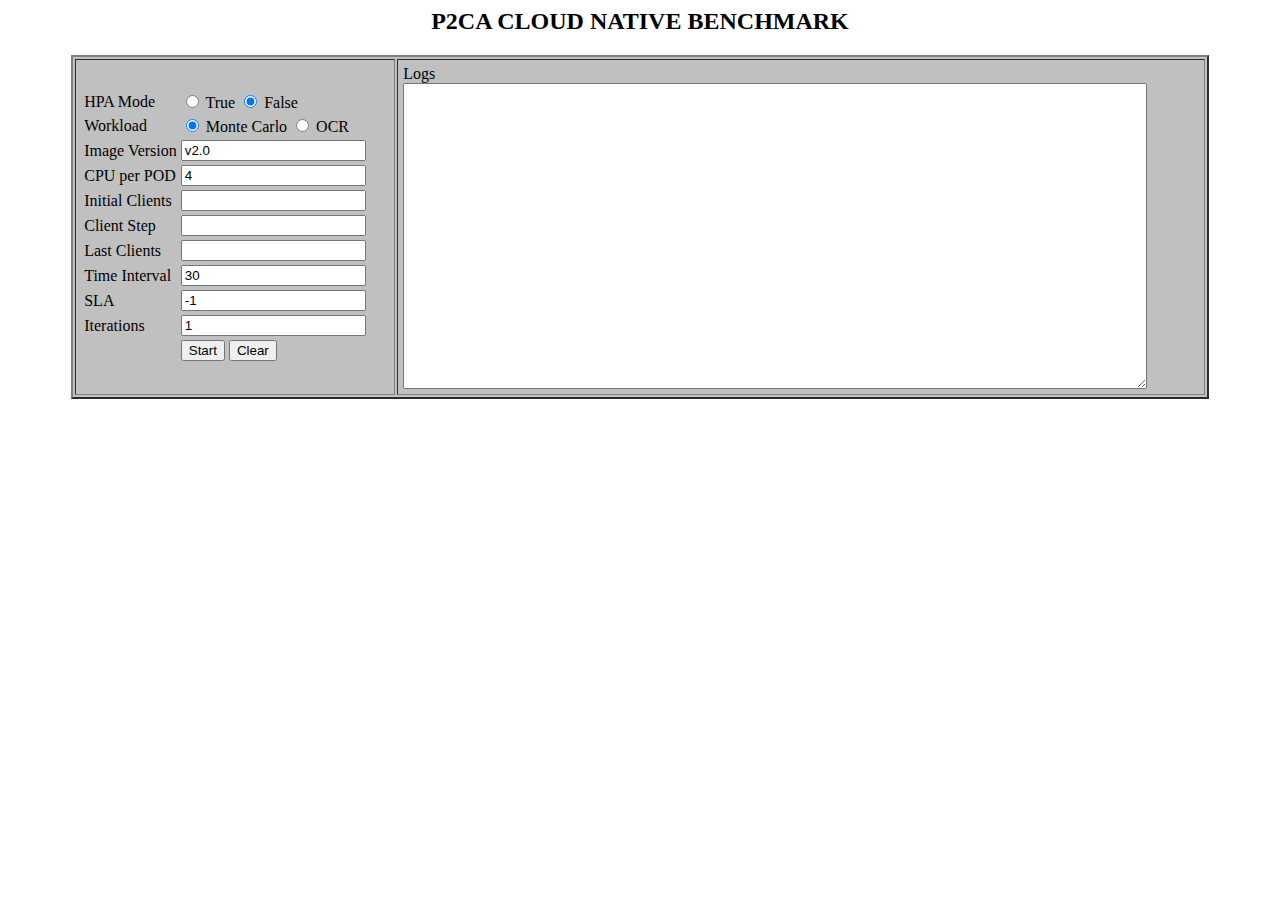
<file: cnbweb/cnbweb.html>
<!-- cnbweb.html -->
<html>
<head>
  <title>CNB Release0.65</title>
</head>
<body>
<h2 align="center">P2CA CLOUD NATIVE BENCHMARK</h2>
<table border="2" width="90%" align="center" bgcolor="#C0C0C0" cellpadding="5" cellspacing="2">
    <tr>
        <td>
            <table>
                <tr>
                    <td>
                        <label>HPA Mode</label>
                    </td>
                    <td>
                        <label>
                            <input type="radio" value="true" name="hpa"> True</label>
                        <label>
                            <input type="radio" value="false" name="hpa" checked> False</label>
                    </td>
                </tr>
                <tr>
                    <td>
                        <label>Workload</label>
                    </td>
                    <td>
                        <label>
                            <input type="radio" value="mc" name="workload" checked> Monte Carlo</label>
                        <label>
                            <input type="radio" value="ocr" name="workload"> OCR</label>
                    </td>
                </tr>
                <tr>
                    <td>
                        <label for="version">Image Version</label>
                    </td>
                    <td>
                        <input type="text" id="version" name="imageversion" value="v2.0">
                    </td>
                </tr>
                <tr>
                    <td>
                        <label for="cpup">CPU per POD</label>
                    </td>
                    <td>
                        <input type="text" id="cpup" name="cpupod" value="4">
                    </td>
                </tr>
                <tr>
                    <td>
                        <label for="iclients">Initial Clients</label>
                    </td>
                    <td>
                        <input type="text" id="iclients" name="initialclients">
                    </td>
                </tr>
                <tr>
                    <td>
                        <label for="clientstep">Client Step</label>
                    </td>
                    <td>
                        <input type="text" id="clientstep" name="clientstep">
                    </td>
                </tr>
                <tr>
                    <td>
                        <label for="lclients">Last Clients</label>
                    </td>
                    <td>
                        <input type="text" id="lclients" name="lastclients">
                    </td>
                </tr>
                <tr>
                    <td>
                        <label for="time">Time Interval</label>
                    </td>
                    <td>
                        <input type="text" id="time" name="timeinterval" value="30">
                    </td>
                </tr>
                <tr>
                    <td>
                        <label for="sla">SLA</label>
                    </td>
                    <td>
                        <input type="text" id="sla" name="sla" value="-1">
                    </td>
                </tr>
                <tr>
                    <td>
                        <label for="runtimes">Iterations</label>
                    </td>
                    <td>
                        <input type="text" id="runtimes" name="runtimes" value="1">
                    </td>
                </tr>
                <tr>
                    <td></td>
                    <td>
                        <input id="start" type="button" onclick="send()" value="Start">
                        <input type="button" onclick="reset()" value="Clear">
                    </td>
                </tr>
            </table>
        </td>
        <td>
            <label>Logs</label><br>
            <textarea id="output" rows="20" cols="90"></textarea>
        </td>
    </tr>
</table>
</body>
</html>
<script>
    var hpas = document.getElementsByName("hpa");
    var workloads = document.getElementsByName("workload");
    var version = document.getElementById("version");
    var cpup = document.getElementById("cpup");
    var iclients = document.getElementById("iclients");
    var clientstep = document.getElementById("clientstep");
    var lclients = document.getElementById("lclients");
    var time = document.getElementById("time");
    var sla = document.getElementById("sla");
    var runtimes = document.getElementById("runtimes");
    var output = document.getElementById("output");
    var start = document.getElementById("start")
    var socket = new WebSocket("ws://localhost:8090/cnb");

    socket.onopen = function () {
        output.innerHTML += "Ready to go ......\n";
    };

    socket.onmessage = function (e) {
        output.innerHTML += "-> " + e.data + "\n";
        output.scrollTop = output.scrollHeight;
        if (e.data.includes("CNB completed") || e.data.includes("Error found: ")) {
            start.disabled = false;
        }
    };

    function getHPAvalue() {
    for (var i = 0, length = hpas.length; i < length; i++)
        {
            if (hpas[i].checked) {
                return hpas[i].value
            }
        }
    }

    function getWorkloadvalue() {
    for (var i = 0, length = workloads.length; i < length; i++)
        {
            if (workloads[i].checked) {
                return workloads[i].value
            }
        }
    }

    function send() {
        socket.send("x" + "#" + "x" + "#" + getHPAvalue() + "#" + getWorkloadvalue()
            + "#" + version.value + "#" + cpup.value + "#" + iclients.value + "#" + clientstep.value
            + "#" + lclients.value + "#" + time.value + "#" + sla.value + "#" + runtimes.value);
        start.disabled = true;
    }

    function reset() {
        iclients.value = "";
        clientstep.value = "";
        lclients.value = ""; 
        output.innerHTML =  "Ready to go ......\n";
    }
</script>
</file>
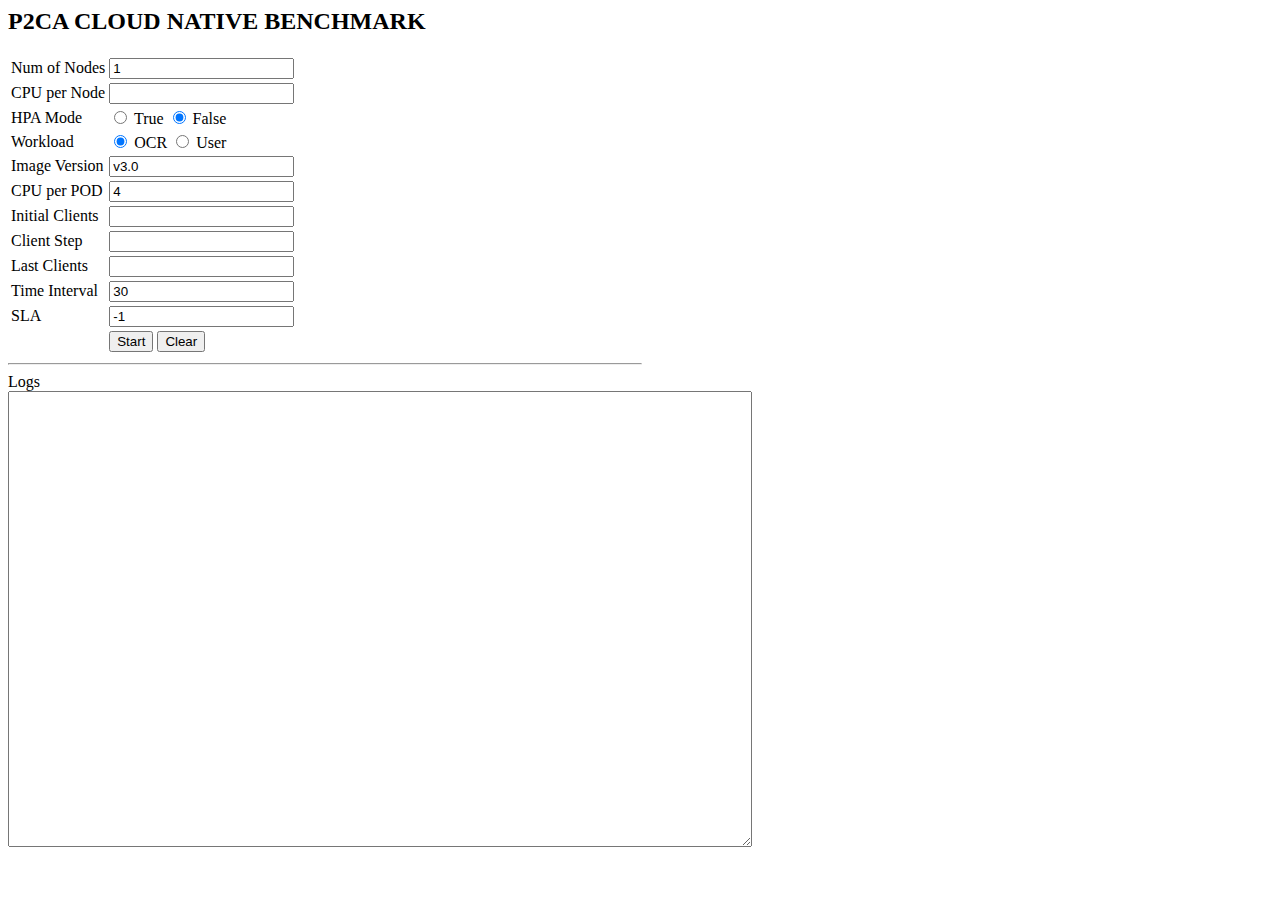
<file: cnbweb/websockets.html>
<!-- websockets.html -->
<html>
<head>
  <title>CNB Release0.65</title>
</head>
<body>
<h2>P2CA CLOUD NATIVE BENCHMARK</h2>
<table>
    <tr>
        <td>
            <label for="nodes">Num of Nodes</label>
        </td>
        <td>
            <input type="text" id="nodes" name="nodenumber" value="1">
        </td>
    </tr>
    <tr>
        <td>
            <label for="cpu">CPU per Node</label>
        </td>
        <td>
            <input type="text" id="cpu" name="cpunumber">
        </td>
    </tr> 
    <tr>
        <td>
            <label>HPA Mode</label>
        </td>
        <td>
            <label>
                <input type="radio" value="true" name="hpa"> True</label>
            <label>
                <input type="radio" value="false" name="hpa" checked> False</label>
        </td>
    </tr>       
    <tr>
        <td>
            <label>Workload</label>
        </td>
        <td>
            <label>
                <input type="radio" value="ocr" name="workload" checked> OCR</label>
            <label>
                <input type="radio" value="user" name="workload"> User</label>
        </td>
    </tr>
    <tr>
        <td>
            <label for="version">Image Version</label>
        </td>
        <td>
            <input type="text" id="version" name="imageversion" value="v3.0">
        </td>
    </tr>
    <tr>
        <td>
            <label for="cpup">CPU per POD</label>
        </td>
        <td>
            <input type="text" id="cpup" name="cpupod" value="4">
        </td>
    </tr>
    <tr>
        <td>
            <label for="iclients">Initial Clients</label>
        </td>
        <td>
            <input type="text" id="iclients" name="initialclients">
        </td>
    </tr>
    <tr>
        <td>
            <label for="clientstep">Client Step</label>
        </td>
        <td>
            <input type="text" id="clientstep" name="clientstep">
        </td>
    </tr>
    <tr>
        <td>
            <label for="lclients">Last Clients</label>
        </td>
        <td>
            <input type="text" id="lclients" name="lastclients">
        </td>
    </tr>
    <tr>
        <td>
            <label for="time">Time Interval</label>
        </td>
        <td>
            <input type="text" id="time" name="timeinterval" value="30">
        </td>
    </tr>
    <tr>
        <td>
            <label for="cpu">SLA</label>
        </td>
        <td>
            <input type="text" id="sla" name="sla" value="-1">
        </td>
    </tr>        
    <tr>
        <td></td>
        <td>
            <input id="start" type="button" onclick="send()" value="Start">
            <input type="button" onclick="reset()" value="Clear">
        </td>
    </tr>
</table>
<hr align="left" width="50%">
<label>Logs</label><br>
<textarea id="output" rows="30" cols="90"></textarea>
</body>
</html>
<script>
    var nodes = document.getElementById("nodes");
    var cpu = document.getElementById("cpu");
    var hpas = document.getElementsByName("hpa");
    var workloads = document.getElementsByName("workload");
    var version = document.getElementById("version");
    var cpup = document.getElementById("cpup");
    var iclients = document.getElementById("iclients");
    var clientstep = document.getElementById("clientstep");
    var lclients = document.getElementById("lclients");
    var time = document.getElementById("time");
    var sla = document.getElementById("sla");
    var output = document.getElementById("output");
    var start = document.getElementById("start")
    var socket = new WebSocket("ws://10.3.55.150:8080/cnb");

    socket.onopen = function () {
        output.innerHTML += "Ready to go ......\n";
    };

    socket.onmessage = function (e) {
        output.innerHTML += "-> " + e.data + "\n";
        output.scrollTop = output.scrollHeight;
        if (e.data.includes("***CNB completed") || e.data.includes("***Error found: ")) {
            start.disabled = false;
        }
    };

    function getHPAvalue() {
    for (var i = 0, length = hpas.length; i < length; i++)
        {
            if (hpas[i].checked) {
                return hpas[i].value
            }
        }
    }

    function getWorkloadvalue() {
    for (var i = 0, length = workloads.length; i < length; i++)
        {
            if (workloads[i].checked) {
                return workloads[i].value
            }
        }
    }

    function send() {
        socket.send(nodes.value + "#" + cpu.value + "#" + getHPAvalue() + "#" + getWorkloadvalue()
            + "#" + version.value + "#" + cpup.value + "#" + iclients.value + "#" + clientstep.value
            + "#" + lclients.value + "#" + time.value + "#" + sla.value);
        start.disabled = true;
    }

    function reset() {
        cpu.value = "";
        iclients.value = "";
        clientstep.value = "";
        lclients.value = ""; 
        output.innerHTML =  "Ready to go ......\n";
    }
</script>
</file>
